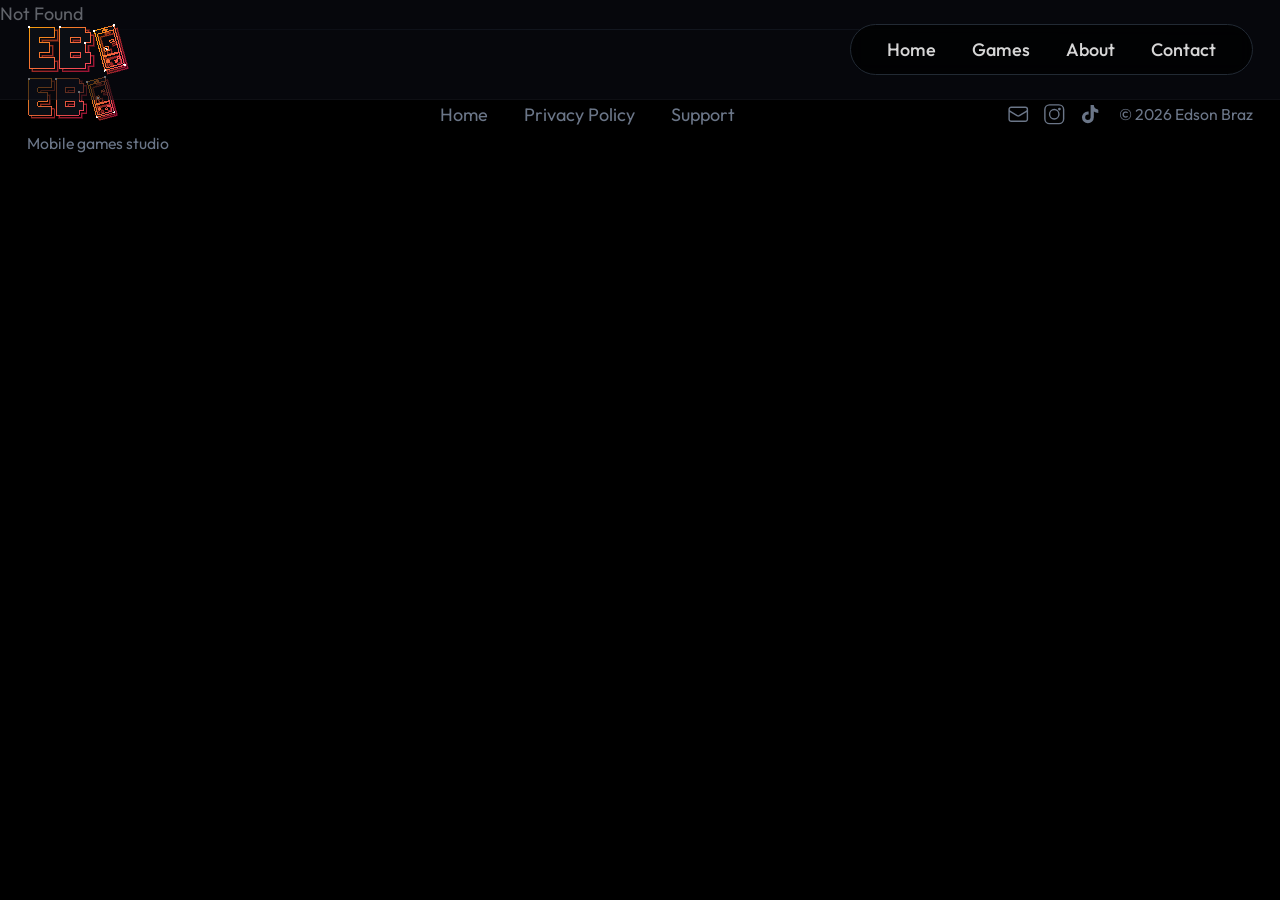
<file: index.html>
<!DOCTYPE html>
<html lang="en">
  <head>
    <!-- Flash prevention: apply saved theme before paint -->
    <script>
      (function(){
        var m=localStorage.getItem('eb-mode');
        var c=localStorage.getItem('eb-color');
        var f=localStorage.getItem('eb-font');
        var el=document.documentElement;
        if(m){el.setAttribute('data-mode',m);el.style.colorScheme=m;}
        if(!c){c='grad-amber-rose';}el.setAttribute('data-color',c);
        if(f){var fonts={'barlow':"'Barlow',system-ui,sans-serif",'dm-sans':"'DM Sans',system-ui,sans-serif",'plus-jakarta':"'Plus Jakarta Sans',system-ui,sans-serif",'space-grotesk':"'Space Grotesk',system-ui,sans-serif",'manrope':"'Manrope',system-ui,sans-serif",'sora':"'Sora',system-ui,sans-serif",'outfit':"'Outfit',system-ui,sans-serif",'inter':"'Inter',system-ui,sans-serif"};if(fonts[f])el.style.fontFamily=fonts[f];}
      })();
    </script>
    <meta charset="UTF-8" />
    <meta name="viewport" content="width=device-width, initial-scale=1.0" />
    <title>EB Games — Mobile Games Studio</title>
    <meta name="description" content="EB Games — Fun, free mobile games. Download Bottle Sort Relay, Fall Catch, Gap Runner, Merge Ring and more." />
    <meta name="theme-color" content="#000000" />
    <link rel="icon" type="image/svg+xml" href="/logo/favicon.svg" />

    <!-- Open Graph -->
    <meta property="og:title" content="EB Games — Mobile Games Studio" />
    <meta property="og:description" content="Fun, free mobile games. Download now." />
    <meta property="og:type" content="website" />

    <!-- Google Analytics -->
    <script async src="https://www.googletagmanager.com/gtag/js?id=G-KH3WERM6RH"></script>
    <script>
      window.dataLayer = window.dataLayer || [];
      function gtag() { dataLayer.push(arguments); }
      gtag('js', new Date());
      gtag('config', 'G-KH3WERM6RH');
    </script>

    <!-- Fonts -->
    <link rel="preconnect" href="https://fonts.googleapis.com" />
    <link rel="preconnect" href="https://fonts.gstatic.com" crossorigin />
    <link href="https://fonts.googleapis.com/css2?family=Barlow:wght@400;500;600;700;800;900&family=DM+Sans:wght@400;500;600;700;800;900&family=Plus+Jakarta+Sans:wght@400;500;600;700;800&family=Space+Grotesk:wght@400;500;600;700&family=Manrope:wght@400;500;600;700;800&family=Sora:wght@400;500;600;700;800&family=Outfit:wght@400;500;600;700;800;900&family=Inter:wght@400;500;600;700;800;900&family=Instrument+Serif&family=Chakra+Petch:wght@400;500;600;700&display=swap" rel="stylesheet" />
    <script type="module" crossorigin src="/assets/index-D_umftcE.js"></script>
    <link rel="stylesheet" crossorigin href="/assets/index-D44_9hwH.css">
  </head>
  <body>
    <div id="root"></div>
  </body>
</html>
</file>
<file: assets/index-D44_9hwH.css>
/*! tailwindcss v4.2.2 | MIT License | https://tailwindcss.com */
@layer properties{@supports (((-webkit-hyphens:none)) and (not (margin-trim:inline))) or ((-moz-orient:inline) and (not (color:rgb(from red r g b)))){*,:before,:after,::backdrop{--tw-rotate-x:initial;--tw-rotate-y:initial;--tw-rotate-z:initial;--tw-skew-x:initial;--tw-skew-y:initial;--tw-space-y-reverse:0;--tw-border-style:solid;--tw-leading:initial;--tw-font-weight:initial;--tw-tracking:initial;--tw-blur:initial;--tw-brightness:initial;--tw-contrast:initial;--tw-grayscale:initial;--tw-hue-rotate:initial;--tw-invert:initial;--tw-opacity:initial;--tw-saturate:initial;--tw-sepia:initial;--tw-drop-shadow:initial;--tw-drop-shadow-color:initial;--tw-drop-shadow-alpha:100%;--tw-drop-shadow-size:initial;--tw-duration:initial;--tw-ease:initial;--tw-translate-x:0;--tw-translate-y:0;--tw-translate-z:0}}}@layer theme{:root,:host{--font-sans:ui-sans-serif, system-ui, sans-serif, "Apple Color Emoji", "Segoe UI Emoji", "Segoe UI Symbol", "Noto Color Emoji";--font-mono:ui-monospace, SFMono-Regular, Menlo, Monaco, Consolas, "Liberation Mono", "Courier New", monospace;--color-white:#fff;--spacing:.25rem;--container-md:28rem;--container-lg:32rem;--container-xl:36rem;--container-2xl:42rem;--container-3xl:48rem;--container-4xl:56rem;--container-5xl:64rem;--container-6xl:72rem;--text-xs:.75rem;--text-xs--line-height:calc(1 / .75);--text-sm:.875rem;--text-sm--line-height:calc(1.25 / .875);--text-base:1rem;--text-base--line-height:calc(1.5 / 1);--text-lg:1.125rem;--text-lg--line-height:calc(1.75 / 1.125);--text-xl:1.25rem;--text-xl--line-height:calc(1.75 / 1.25);--text-2xl:1.5rem;--text-2xl--line-height:calc(2 / 1.5);--text-3xl:1.875rem;--text-3xl--line-height:calc(2.25 / 1.875);--text-4xl:2.25rem;--text-4xl--line-height:calc(2.5 / 2.25);--text-5xl:3rem;--text-5xl--line-height:1;--text-6xl:3.75rem;--text-6xl--line-height:1;--text-7xl:4.5rem;--text-7xl--line-height:1;--font-weight-medium:500;--font-weight-semibold:600;--font-weight-bold:700;--font-weight-extrabold:800;--font-weight-black:900;--tracking-tight:-.025em;--tracking-wide:.025em;--tracking-wider:.05em;--tracking-widest:.1em;--leading-tight:1.25;--leading-relaxed:1.625;--radius-lg:.5rem;--radius-xl:.75rem;--radius-2xl:1rem;--ease-in-out:cubic-bezier(.4, 0, .2, 1);--default-transition-duration:.15s;--default-transition-timing-function:cubic-bezier(.4, 0, .2, 1);--default-font-family:var(--font-sans);--default-mono-font-family:var(--font-mono)}}@layer base{*,:after,:before,::backdrop{box-sizing:border-box;border:0 solid;margin:0;padding:0}::file-selector-button{box-sizing:border-box;border:0 solid;margin:0;padding:0}html,:host{-webkit-text-size-adjust:100%;tab-size:4;line-height:1.5;font-family:var(--default-font-family,ui-sans-serif, system-ui, sans-serif, "Apple Color Emoji", "Segoe UI Emoji", "Segoe UI Symbol", "Noto Color Emoji");font-feature-settings:var(--default-font-feature-settings,normal);font-variation-settings:var(--default-font-variation-settings,normal);-webkit-tap-highlight-color:transparent}hr{height:0;color:inherit;border-top-width:1px}abbr:where([title]){-webkit-text-decoration:underline dotted;text-decoration:underline dotted}h1,h2,h3,h4,h5,h6{font-size:inherit;font-weight:inherit}a{color:inherit;-webkit-text-decoration:inherit;-webkit-text-decoration:inherit;-webkit-text-decoration:inherit;-webkit-text-decoration:inherit;text-decoration:inherit}b,strong{font-weight:bolder}code,kbd,samp,pre{font-family:var(--default-mono-font-family,ui-monospace, SFMono-Regular, Menlo, Monaco, Consolas, "Liberation Mono", "Courier New", monospace);font-feature-settings:var(--default-mono-font-feature-settings,normal);font-variation-settings:var(--default-mono-font-variation-settings,normal);font-size:1em}small{font-size:80%}sub,sup{vertical-align:baseline;font-size:75%;line-height:0;position:relative}sub{bottom:-.25em}sup{top:-.5em}table{text-indent:0;border-color:inherit;border-collapse:collapse}:-moz-focusring{outline:auto}progress{vertical-align:baseline}summary{display:list-item}ol,ul,menu{list-style:none}img,svg,video,canvas,audio,iframe,embed,object{vertical-align:middle;display:block}img,video{max-width:100%;height:auto}button,input,select,optgroup,textarea{font:inherit;font-feature-settings:inherit;font-variation-settings:inherit;letter-spacing:inherit;color:inherit;opacity:1;background-color:#0000;border-radius:0}::file-selector-button{font:inherit;font-feature-settings:inherit;font-variation-settings:inherit;letter-spacing:inherit;color:inherit;opacity:1;background-color:#0000;border-radius:0}:where(select:is([multiple],[size])) optgroup{font-weight:bolder}:where(select:is([multiple],[size])) optgroup option{padding-inline-start:20px}::file-selector-button{margin-inline-end:4px}::placeholder{opacity:1}@supports (not ((-webkit-appearance:-apple-pay-button))) or (contain-intrinsic-size:1px){::placeholder{color:currentColor}@supports (color:color-mix(in lab, red, red)){::placeholder{color:color-mix(in oklab, currentcolor 50%, transparent)}}}textarea{resize:vertical}::-webkit-search-decoration{-webkit-appearance:none}::-webkit-date-and-time-value{min-height:1lh;text-align:inherit}::-webkit-datetime-edit{display:inline-flex}::-webkit-datetime-edit-fields-wrapper{padding:0}::-webkit-datetime-edit{padding-block:0}::-webkit-datetime-edit-year-field{padding-block:0}::-webkit-datetime-edit-month-field{padding-block:0}::-webkit-datetime-edit-day-field{padding-block:0}::-webkit-datetime-edit-hour-field{padding-block:0}::-webkit-datetime-edit-minute-field{padding-block:0}::-webkit-datetime-edit-second-field{padding-block:0}::-webkit-datetime-edit-millisecond-field{padding-block:0}::-webkit-datetime-edit-meridiem-field{padding-block:0}::-webkit-calendar-picker-indicator{line-height:1}:-moz-ui-invalid{box-shadow:none}button,input:where([type=button],[type=reset],[type=submit]){appearance:button}::file-selector-button{appearance:button}::-webkit-inner-spin-button{height:auto}::-webkit-outer-spin-button{height:auto}[hidden]:where(:not([hidden=until-found])){display:none!important}}@layer components;@layer utilities{.pointer-events-none{pointer-events:none}.visible{visibility:visible}.absolute{position:absolute}.fixed{position:fixed}.relative{position:relative}.inset-0{inset:calc(var(--spacing) * 0)}.top-0{top:calc(var(--spacing) * 0)}.top-full{top:100%}.right-0{right:calc(var(--spacing) * 0)}.right-6{right:calc(var(--spacing) * 6)}.bottom-6{bottom:calc(var(--spacing) * 6)}.left-0{left:calc(var(--spacing) * 0)}.isolate{isolation:isolate}.-z-10{z-index:calc(10 * -1)}.z-10{z-index:10}.z-50{z-index:50}.m-0{margin:calc(var(--spacing) * 0)}.mx-auto{margin-inline:auto}.mt-1{margin-top:calc(var(--spacing) * 1)}.mt-2{margin-top:calc(var(--spacing) * 2)}.mt-3{margin-top:calc(var(--spacing) * 3)}.mt-4{margin-top:calc(var(--spacing) * 4)}.mt-5{margin-top:calc(var(--spacing) * 5)}.mt-7{margin-top:calc(var(--spacing) * 7)}.mt-8{margin-top:calc(var(--spacing) * 8)}.mb-1{margin-bottom:calc(var(--spacing) * 1)}.mb-2{margin-bottom:calc(var(--spacing) * 2)}.mb-3{margin-bottom:calc(var(--spacing) * 3)}.mb-4{margin-bottom:calc(var(--spacing) * 4)}.mb-5{margin-bottom:calc(var(--spacing) * 5)}.mb-6{margin-bottom:calc(var(--spacing) * 6)}.mb-8{margin-bottom:calc(var(--spacing) * 8)}.mb-10{margin-bottom:calc(var(--spacing) * 10)}.mb-12{margin-bottom:calc(var(--spacing) * 12)}.mb-16{margin-bottom:calc(var(--spacing) * 16)}.ml-4{margin-left:calc(var(--spacing) * 4)}.ml-auto{margin-left:auto}.block{display:block}.flex{display:flex}.grid{display:grid}.hidden{display:none}.inline-block{display:inline-block}.inline-flex{display:inline-flex}.h-2{height:calc(var(--spacing) * 2)}.h-3\.5{height:calc(var(--spacing) * 3.5)}.h-4{height:calc(var(--spacing) * 4)}.h-5{height:calc(var(--spacing) * 5)}.h-6{height:calc(var(--spacing) * 6)}.h-7{height:calc(var(--spacing) * 7)}.h-8{height:calc(var(--spacing) * 8)}.h-9{height:calc(var(--spacing) * 9)}.h-10{height:calc(var(--spacing) * 10)}.h-12{height:calc(var(--spacing) * 12)}.h-16{height:calc(var(--spacing) * 16)}.h-20{height:calc(var(--spacing) * 20)}.h-28{height:calc(var(--spacing) * 28)}.h-auto{height:auto}.h-full{height:100%}.h-px{height:1px}.h-screen{height:100vh}.min-h-screen{min-height:100vh}.w-2{width:calc(var(--spacing) * 2)}.w-3\.5{width:calc(var(--spacing) * 3.5)}.w-4{width:calc(var(--spacing) * 4)}.w-5{width:calc(var(--spacing) * 5)}.w-6{width:calc(var(--spacing) * 6)}.w-7{width:calc(var(--spacing) * 7)}.w-8{width:calc(var(--spacing) * 8)}.w-9{width:calc(var(--spacing) * 9)}.w-10{width:calc(var(--spacing) * 10)}.w-16{width:calc(var(--spacing) * 16)}.w-20{width:calc(var(--spacing) * 20)}.w-28{width:calc(var(--spacing) * 28)}.w-52{width:calc(var(--spacing) * 52)}.w-56{width:calc(var(--spacing) * 56)}.w-full{width:100%}.max-w-2xl{max-width:var(--container-2xl)}.max-w-3xl{max-width:var(--container-3xl)}.max-w-4xl{max-width:var(--container-4xl)}.max-w-5xl{max-width:var(--container-5xl)}.max-w-6xl{max-width:var(--container-6xl)}.max-w-\[300px\]{max-width:300px}.max-w-lg{max-width:var(--container-lg)}.max-w-md{max-width:var(--container-md)}.max-w-xl{max-width:var(--container-xl)}.min-w-0{min-width:calc(var(--spacing) * 0)}.flex-1{flex:1}.flex-shrink-0{flex-shrink:0}.shrink{flex-shrink:1}.transform{transform:var(--tw-rotate-x,) var(--tw-rotate-y,) var(--tw-rotate-z,) var(--tw-skew-x,) var(--tw-skew-y,)}.list-inside{list-style-position:inside}.list-decimal{list-style-type:decimal}.list-disc{list-style-type:disc}.list-none{list-style-type:none}.grid-cols-1{grid-template-columns:repeat(1,minmax(0,1fr))}.grid-cols-\[repeat\(auto-fit\,minmax\(180px\,1fr\)\)\]{grid-template-columns:repeat(auto-fit,minmax(180px,1fr))}.flex-col{flex-direction:column}.flex-wrap{flex-wrap:wrap}.items-center{align-items:center}.items-start{align-items:flex-start}.justify-between{justify-content:space-between}.justify-center{justify-content:center}.gap-2{gap:calc(var(--spacing) * 2)}.gap-2\.5{gap:calc(var(--spacing) * 2.5)}.gap-3{gap:calc(var(--spacing) * 3)}.gap-3\.5{gap:calc(var(--spacing) * 3.5)}.gap-4{gap:calc(var(--spacing) * 4)}.gap-5{gap:calc(var(--spacing) * 5)}.gap-6{gap:calc(var(--spacing) * 6)}.gap-8{gap:calc(var(--spacing) * 8)}.gap-28{gap:calc(var(--spacing) * 28)}:where(.space-y-1>:not(:last-child)){--tw-space-y-reverse:0;margin-block-start:calc(calc(var(--spacing) * 1) * var(--tw-space-y-reverse));margin-block-end:calc(calc(var(--spacing) * 1) * calc(1 - var(--tw-space-y-reverse)))}:where(.space-y-2>:not(:last-child)){--tw-space-y-reverse:0;margin-block-start:calc(calc(var(--spacing) * 2) * var(--tw-space-y-reverse));margin-block-end:calc(calc(var(--spacing) * 2) * calc(1 - var(--tw-space-y-reverse)))}:where(.space-y-3>:not(:last-child)){--tw-space-y-reverse:0;margin-block-start:calc(calc(var(--spacing) * 3) * var(--tw-space-y-reverse));margin-block-end:calc(calc(var(--spacing) * 3) * calc(1 - var(--tw-space-y-reverse)))}:where(.space-y-4>:not(:last-child)){--tw-space-y-reverse:0;margin-block-start:calc(calc(var(--spacing) * 4) * var(--tw-space-y-reverse));margin-block-end:calc(calc(var(--spacing) * 4) * calc(1 - var(--tw-space-y-reverse)))}:where(.space-y-5>:not(:last-child)){--tw-space-y-reverse:0;margin-block-start:calc(calc(var(--spacing) * 5) * var(--tw-space-y-reverse));margin-block-end:calc(calc(var(--spacing) * 5) * calc(1 - var(--tw-space-y-reverse)))}:where(.space-y-10>:not(:last-child)){--tw-space-y-reverse:0;margin-block-start:calc(calc(var(--spacing) * 10) * var(--tw-space-y-reverse));margin-block-end:calc(calc(var(--spacing) * 10) * calc(1 - var(--tw-space-y-reverse)))}.overflow-hidden{overflow:hidden}.overflow-x-hidden{overflow-x:hidden}.rounded-2xl{border-radius:var(--radius-2xl)}.rounded-\[1\.3rem\]{border-radius:1.3rem}.rounded-\[26px\]{border-radius:26px}.rounded-\[28px\]{border-radius:28px}.rounded-full{border-radius:3.40282e38px}.rounded-lg{border-radius:var(--radius-lg)}.rounded-xl{border-radius:var(--radius-xl)}.border{border-style:var(--tw-border-style);border-width:1px}.border-b{border-bottom-style:var(--tw-border-style);border-bottom-width:1px}.border-white\/5{border-color:#ffffff0d}@supports (color:color-mix(in lab, red, red)){.border-white\/5{border-color:color-mix(in oklab, var(--color-white) 5%, transparent)}}.border-white\/\[0\.03\]{border-color:#ffffff08}@supports (color:color-mix(in lab, red, red)){.border-white\/\[0\.03\]{border-color:color-mix(in oklab, var(--color-white) 3%, transparent)}}.border-white\/\[0\.06\]{border-color:#ffffff0f}@supports (color:color-mix(in lab, red, red)){.border-white\/\[0\.06\]{border-color:color-mix(in oklab, var(--color-white) 6%, transparent)}}.bg-\[\#0c0d12\]{background-color:#0c0d12}.bg-white\/\[0\.03\]{background-color:#ffffff08}@supports (color:color-mix(in lab, red, red)){.bg-white\/\[0\.03\]{background-color:color-mix(in oklab, var(--color-white) 3%, transparent)}}.object-cover{object-fit:cover}.p-0{padding:calc(var(--spacing) * 0)}.p-2{padding:calc(var(--spacing) * 2)}.p-3{padding:calc(var(--spacing) * 3)}.p-7{padding:calc(var(--spacing) * 7)}.p-8{padding:calc(var(--spacing) * 8)}.p-\[2px\]{padding:2px}.px-1{padding-inline:calc(var(--spacing) * 1)}.px-2{padding-inline:calc(var(--spacing) * 2)}.px-3{padding-inline:calc(var(--spacing) * 3)}.px-4{padding-inline:calc(var(--spacing) * 4)}.px-6{padding-inline:calc(var(--spacing) * 6)}.px-8{padding-inline:calc(var(--spacing) * 8)}.px-10{padding-inline:calc(var(--spacing) * 10)}.px-12{padding-inline:calc(var(--spacing) * 12)}.py-1{padding-block:calc(var(--spacing) * 1)}.py-2{padding-block:calc(var(--spacing) * 2)}.py-2\.5{padding-block:calc(var(--spacing) * 2.5)}.py-3{padding-block:calc(var(--spacing) * 3)}.py-3\.5{padding-block:calc(var(--spacing) * 3.5)}.py-4{padding-block:calc(var(--spacing) * 4)}.py-5{padding-block:calc(var(--spacing) * 5)}.py-10{padding-block:calc(var(--spacing) * 10)}.py-12{padding-block:calc(var(--spacing) * 12)}.py-20{padding-block:calc(var(--spacing) * 20)}.pt-4{padding-top:calc(var(--spacing) * 4)}.pt-8{padding-top:calc(var(--spacing) * 8)}.pt-12{padding-top:calc(var(--spacing) * 12)}.pt-14{padding-top:calc(var(--spacing) * 14)}.pt-24{padding-top:calc(var(--spacing) * 24)}.pt-28{padding-top:calc(var(--spacing) * 28)}.pt-32{padding-top:calc(var(--spacing) * 32)}.pb-0{padding-bottom:calc(var(--spacing) * 0)}.pb-6{padding-bottom:calc(var(--spacing) * 6)}.pb-12{padding-bottom:calc(var(--spacing) * 12)}.pb-20{padding-bottom:calc(var(--spacing) * 20)}.pl-4{padding-left:calc(var(--spacing) * 4)}.pl-5{padding-left:calc(var(--spacing) * 5)}.text-center{text-align:center}.text-left{text-align:left}.text-2xl{font-size:var(--text-2xl);line-height:var(--tw-leading,var(--text-2xl--line-height))}.text-3xl{font-size:var(--text-3xl);line-height:var(--tw-leading,var(--text-3xl--line-height))}.text-4xl{font-size:var(--text-4xl);line-height:var(--tw-leading,var(--text-4xl--line-height))}.text-5xl{font-size:var(--text-5xl);line-height:var(--tw-leading,var(--text-5xl--line-height))}.text-base{font-size:var(--text-base);line-height:var(--tw-leading,var(--text-base--line-height))}.text-lg{font-size:var(--text-lg);line-height:var(--tw-leading,var(--text-lg--line-height))}.text-sm{font-size:var(--text-sm);line-height:var(--tw-leading,var(--text-sm--line-height))}.text-xl{font-size:var(--text-xl);line-height:var(--tw-leading,var(--text-xl--line-height))}.text-xs{font-size:var(--text-xs);line-height:var(--tw-leading,var(--text-xs--line-height))}.text-\[0\.7rem\]{font-size:.7rem}.text-\[10px\]{font-size:10px}.text-\[clamp\(15px\,3\.4vw\,18px\)\]{font-size:clamp(15px,3.4vw,18px)}.text-\[clamp\(16px\,3\.6vw\,22px\)\]{font-size:clamp(16px,3.6vw,22px)}.text-\[clamp\(28px\,6vw\,44px\)\]{font-size:clamp(28px,6vw,44px)}.text-\[clamp\(48px\,11vw\,96px\)\]{font-size:clamp(48px,11vw,96px)}.leading-\[0\.95\]{--tw-leading:.95;line-height:.95}.leading-\[1\.05\]{--tw-leading:1.05;line-height:1.05}.leading-none{--tw-leading:1;line-height:1}.leading-relaxed{--tw-leading:var(--leading-relaxed);line-height:var(--leading-relaxed)}.leading-tight{--tw-leading:var(--leading-tight);line-height:var(--leading-tight)}.font-black{--tw-font-weight:var(--font-weight-black);font-weight:var(--font-weight-black)}.font-bold{--tw-font-weight:var(--font-weight-bold);font-weight:var(--font-weight-bold)}.font-extrabold{--tw-font-weight:var(--font-weight-extrabold);font-weight:var(--font-weight-extrabold)}.font-medium{--tw-font-weight:var(--font-weight-medium);font-weight:var(--font-weight-medium)}.font-semibold{--tw-font-weight:var(--font-weight-semibold);font-weight:var(--font-weight-semibold)}.tracking-tight{--tw-tracking:var(--tracking-tight);letter-spacing:var(--tracking-tight)}.tracking-wide{--tw-tracking:var(--tracking-wide);letter-spacing:var(--tracking-wide)}.tracking-wider{--tw-tracking:var(--tracking-wider);letter-spacing:var(--tracking-wider)}.tracking-widest{--tw-tracking:var(--tracking-widest);letter-spacing:var(--tracking-widest)}.text-\[\#00e5ff\]{color:#00e5ff}.text-\[\#8b95b3\]{color:#8b95b3}.text-\[\#b9c2dd\]{color:#b9c2dd}.text-\[\#cdd6ee\]{color:#cdd6ee}.text-\[\#d6deef\]{color:#d6deef}.text-white{color:var(--color-white)}.uppercase{text-transform:uppercase}.opacity-50{opacity:.5}.opacity-75{opacity:.75}.filter{filter:var(--tw-blur,) var(--tw-brightness,) var(--tw-contrast,) var(--tw-grayscale,) var(--tw-hue-rotate,) var(--tw-invert,) var(--tw-saturate,) var(--tw-sepia,) var(--tw-drop-shadow,)}.transition{transition-property:color,background-color,border-color,outline-color,text-decoration-color,fill,stroke,--tw-gradient-from,--tw-gradient-via,--tw-gradient-to,opacity,box-shadow,transform,translate,scale,rotate,filter,-webkit-backdrop-filter,backdrop-filter,display,content-visibility,overlay,pointer-events;transition-timing-function:var(--tw-ease,var(--default-transition-timing-function));transition-duration:var(--tw-duration,var(--default-transition-duration))}.transition-all{transition-property:all;transition-timing-function:var(--tw-ease,var(--default-transition-timing-function));transition-duration:var(--tw-duration,var(--default-transition-duration))}.transition-colors{transition-property:color,background-color,border-color,outline-color,text-decoration-color,fill,stroke,--tw-gradient-from,--tw-gradient-via,--tw-gradient-to;transition-timing-function:var(--tw-ease,var(--default-transition-timing-function));transition-duration:var(--tw-duration,var(--default-transition-duration))}.transition-opacity{transition-property:opacity;transition-timing-function:var(--tw-ease,var(--default-transition-timing-function));transition-duration:var(--tw-duration,var(--default-transition-duration))}.transition-transform{transition-property:transform,translate,scale,rotate;transition-timing-function:var(--tw-ease,var(--default-transition-timing-function));transition-duration:var(--tw-duration,var(--default-transition-duration))}.duration-150{--tw-duration:.15s;transition-duration:.15s}.duration-200{--tw-duration:.2s;transition-duration:.2s}.duration-300{--tw-duration:.3s;transition-duration:.3s}.ease-in-out{--tw-ease:var(--ease-in-out);transition-timing-function:var(--ease-in-out)}@media (hover:hover){.hover\:-translate-y-0\.5:hover{--tw-translate-y:calc(var(--spacing) * -.5);translate:var(--tw-translate-x) var(--tw-translate-y)}.hover\:underline:hover{text-decoration-line:underline}.hover\:opacity-70:hover{opacity:.7}.hover\:opacity-80:hover{opacity:.8}}@media (width>=40rem){.sm\:pt-36{padding-top:calc(var(--spacing) * 36)}}@media (width>=48rem){.md\:grid-cols-3{grid-template-columns:repeat(3,minmax(0,1fr))}.md\:flex-row{flex-direction:row}.md\:items-center{align-items:center}.md\:items-start{align-items:flex-start}.md\:justify-between{justify-content:space-between}.md\:p-9{padding:calc(var(--spacing) * 9)}.md\:p-12{padding:calc(var(--spacing) * 12)}.md\:px-12{padding-inline:calc(var(--spacing) * 12)}.md\:text-2xl{font-size:var(--text-2xl);line-height:var(--tw-leading,var(--text-2xl--line-height))}.md\:text-5xl{font-size:var(--text-5xl);line-height:var(--tw-leading,var(--text-5xl--line-height))}.md\:text-6xl{font-size:var(--text-6xl);line-height:var(--tw-leading,var(--text-6xl--line-height))}}@media (width>=64rem){.lg\:flex{display:flex}.lg\:hidden{display:none}.lg\:text-6xl{font-size:var(--text-6xl);line-height:var(--tw-leading,var(--text-6xl--line-height))}.lg\:text-7xl{font-size:var(--text-7xl);line-height:var(--tw-leading,var(--text-7xl--line-height))}}}:root{--bg:#000;--fg:#e2e6ea;--card:#0d1017;--card-fg:#d6d6d6;--muted:#1a1d25;--muted-fg:#6b7688;--accent:#131825;--primary:#f59e0b;--primary-fg:#111827;--border:#222a34;--input:#1c2c42;--ring:#fbbf24;--destructive:#e03e3e;--radius:1.3rem;--logo-text:#fff;--logo-shadow:#92400e;--nav-pill-bg:#000000b3;--btn-gradient:none}[data-mode=light]{--bg:#f1f3f7;--fg:#111827;--card:#fff;--card-fg:#374151;--muted:#e6e9ef;--muted-fg:#6b7280;--accent:#e8ecf4;--border:#e2e5eb;--input:#d1d8e4;--destructive:#dc2626;--logo-text:#111827;--logo-shadow:#d4d4d4;--nav-pill-bg:#fffc}[data-color=ocean-blue]{--primary:#4b7cf5;--ring:#4d90f7;--logo-shadow:#1e3a8a}[data-color=ocean-blue][data-mode=light]{--primary:#3b68d9;--ring:#3b68d9;--accent:#e8ecf4;--logo-shadow:#93b4ff}[data-color=violet]{--primary:#8a08fd;--ring:#a040ff;--accent:#2a1845;--logo-shadow:#4c1d95}[data-color=violet][data-mode=light]{--primary:#7c3aed;--accent:#ede9fe;--logo-shadow:#c4b5fd}[data-color=teal]{--primary:#14b8a6;--ring:#2dd4bf;--accent:#0f2f2b;--logo-shadow:#065f46}[data-color=teal][data-mode=light]{--primary:#0d9488;--accent:#ccfbf1;--logo-shadow:#5eead4}[data-color=emerald]{--primary:#10b981;--ring:#34d399;--accent:#0f2f1f;--logo-shadow:#064e3b}[data-color=emerald][data-mode=light]{--primary:#059669;--accent:#d1fae5;--logo-shadow:#6ee7b7}[data-color=indigo]{--primary:#6366f1;--ring:#818cf8;--accent:#1e1f45;--logo-shadow:#312e81}[data-color=indigo][data-mode=light]{--primary:#4f46e5;--accent:#e0e7ff;--logo-shadow:#a5b4fc}[data-color=rose]{--primary:#f43f5e;--ring:#fb7185;--accent:#3d1520;--logo-shadow:#9f1239}[data-color=rose][data-mode=light]{--primary:#e11d48;--accent:#ffe4e6;--logo-shadow:#fda4af}[data-color=amber]{--primary:#f59e0b;--ring:#fbbf24;--accent:#3d2e0f;--primary-fg:#111827;--logo-shadow:#92400e}[data-color=amber][data-mode=light]{--primary:#d97706;--accent:#fef3c7;--primary-fg:#111827;--logo-shadow:#fcd34d}[data-color=grad-blue-violet]{--primary:#6366f1;--ring:#818cf8;--accent:#1e1f45;--btn-gradient:linear-gradient(135deg,#4b7cf5,#8a08fd);--logo-shadow:#312e81}[data-color=grad-teal-blue]{--primary:#14b8a6;--ring:#2dd4bf;--accent:#0f2f2b;--btn-gradient:linear-gradient(135deg,#14b8a6,#4b7cf5);--logo-shadow:#065f46}[data-color=grad-violet-rose]{--primary:#8a08fd;--ring:#a040ff;--accent:#2a1845;--btn-gradient:linear-gradient(135deg,#8a08fd,#f43f5e);--logo-shadow:#4c1d95}[data-color=grad-amber-rose]{--primary:#f59e0b;--ring:#fbbf24;--accent:#3d1f0f;--btn-gradient:linear-gradient(135deg,#f59e0b,#f43f5e);--logo-shadow:#92400e;--primary-fg:#111827}html{color:var(--fg);background:var(--bg);scroll-behavior:smooth;font-family:Outfit,system-ui,-apple-system,sans-serif;font-size:18px;line-height:1.6}body{-webkit-font-smoothing:antialiased;-moz-osx-font-smoothing:grayscale;min-height:100vh;margin:0}.font-display{font-family:Instrument Serif,Georgia,serif}.nav-glass{-webkit-backdrop-filter:blur(12px);background-color:oklch(0% 0 0/.85)}[data-mode=light] .nav-glass{background-color:#f1f3f7d9}.nav-base{-webkit-backdrop-filter:blur(8px);background-color:#0a0c1499}[data-mode=light] .nav-base{-webkit-backdrop-filter:blur(8px);background-color:#ffffff80}.nav-glass-drawer{background-color:var(--card)}.btn-primary{background:var(--btn-gradient,var(--primary));background-color:var(--primary);color:var(--primary-fg);cursor:pointer;white-space:nowrap;isolation:isolate;border:none;justify-content:center;align-items:center;font-family:Barlow,sans-serif;font-weight:600;text-decoration:none;transition:filter .15s cubic-bezier(.4,0,.2,1),transform .15s cubic-bezier(.4,0,.2,1);display:inline-flex;position:relative;overflow:hidden}.btn-primary:hover{filter:brightness(1.1);transform:translateY(-1px)}[data-mode=light] .btn-primary:hover{filter:brightness(.92)}.btn-primary:after{content:"";z-index:0;background:linear-gradient(90deg,#0000,#ffffff26,#0000);width:50%;height:100%;animation:4s infinite shineBtn;position:absolute;top:0;left:-150%;transform:skew(-20deg)}@keyframes shineBtn{0%{left:-100%}20%{left:200%}to{left:200%}}.btn-secondary{border:1px solid var(--border);color:var(--card-fg);cursor:pointer;background-color:#0000;font-family:Barlow,sans-serif;font-weight:600;text-decoration:none;transition:background-color .15s cubic-bezier(.4,0,.2,1),border-color .15s cubic-bezier(.4,0,.2,1),color .15s cubic-bezier(.4,0,.2,1);display:inline-block}.btn-secondary:hover{background-color:var(--primary);border-color:var(--primary);color:var(--primary-fg)}.premium-card{background:var(--card);border-radius:var(--radius);border:1px solid var(--border);transform-style:preserve-3d;perspective:1000px;transition:transform .2s,box-shadow .3s;position:relative;overflow:hidden}.premium-card:hover{box-shadow:0 20px 40px #0000004d, 0 0 60px var(--primary)}@supports (color:color-mix(in lab, red, red)){.premium-card:hover{box-shadow:0 20px 40px #0000004d, 0 0 60px color-mix(in srgb, var(--primary) 8%, transparent)}}.premium-card .card-glow{opacity:0;pointer-events:none;z-index:1;transition:opacity .4s;position:absolute;inset:0}.premium-card:hover .card-glow{opacity:1}.premium-card .border-trace{border-radius:var(--radius);pointer-events:none;z-index:3;opacity:0;background:radial-gradient(400px circle at var(--border-x,50%) var(--border-y,50%), var(--primary), transparent 40%);-webkit-mask-composite:xor;-webkit-mask-composite:xor;-webkit-mask-source-type:auto,auto;-webkit-mask-composite:xor;-webkit-mask-source-type:auto,auto;padding:1.5px;transition:opacity .3s;position:absolute;inset:-1px;-webkit-mask-image:linear-gradient(#fff 0 0),linear-gradient(#fff 0 0);-webkit-mask-position:0 0,0 0;-webkit-mask-size:auto,auto;-webkit-mask-repeat:repeat,repeat;-webkit-mask-clip:content-box,border-box;-webkit-mask-origin:content-box,border-box;-webkit-mask-composite:xor;mask-composite:exclude;-webkit-mask-source-type:auto,auto;mask-mode:match-source,match-source}.premium-card:hover .border-trace{opacity:1}.spotlight-card{background:var(--card);border-radius:var(--radius);border:1px solid var(--border);transition:border-color .3s;position:relative;overflow:hidden}.spotlight-card:before,.spotlight-card:after{content:"";opacity:0;pointer-events:none;transition:opacity .5s;position:absolute;inset:0}.spotlight-card:before{border-radius:var(--radius);background:radial-gradient(600px circle at var(--mouse-x,0) var(--mouse-y,0), #ffffff40, transparent 40%);-webkit-mask-composite:xor;z-index:2;-webkit-mask-composite:xor;-webkit-mask-source-type:auto,auto;-webkit-mask-composite:xor;-webkit-mask-source-type:auto,auto;padding:1px;-webkit-mask-image:linear-gradient(#fff 0 0),linear-gradient(#fff 0 0);-webkit-mask-position:0 0,0 0;-webkit-mask-size:auto,auto;-webkit-mask-repeat:repeat,repeat;-webkit-mask-clip:content-box,border-box;-webkit-mask-origin:content-box,border-box;-webkit-mask-composite:xor;mask-composite:exclude;-webkit-mask-source-type:auto,auto;mask-mode:match-source,match-source}.spotlight-card:after{background:radial-gradient(600px circle at var(--mouse-x,0) var(--mouse-y,0), #ffffff0a, transparent 40%);z-index:1}.spotlight-card:hover:before,.spotlight-card:hover:after{opacity:1}.section-card-bg{background-color:var(--card)}.section-card-bg .spotlight-card,.section-card-bg .premium-card{background:var(--bg)}.reveal-cinematic{opacity:0;filter:blur(10px);transition:all .8s cubic-bezier(.16,1,.3,1);transform:translateY(32px)scale(.97)}.reveal-cinematic.visible{opacity:1;filter:blur();transform:translateY(0)scale(1)}.iphone-mockup{border:10px solid var(--border);background:#000;border-radius:40px;width:280px;height:580px;position:relative;overflow:hidden;box-shadow:0 0 0 2px #ffffff0d,0 20px 60px #00000080}.iphone-mockup:before{content:"";background:var(--border);z-index:10;border-radius:0 0 16px 16px;width:100px;height:25px;position:absolute;top:0;left:50%;transform:translate(-50%)}.elevation-hero{box-shadow:0 4px 12px #0006}[data-mode=light] .elevation-hero{box-shadow:0 4px 16px #00000014}@keyframes float{0%,to{transform:translateY(0)}50%{transform:translateY(-8px)}}.animate-float{animation:8s ease-in-out infinite float}@keyframes breathe{0%,to{opacity:.04;transform:scale(1)}50%{opacity:.06;transform:scale(1.1)}}.card-transition{transition:background-color .15s,border-color .15s,color .15s}.hero-grid{pointer-events:none;background-image:linear-gradient(90deg,oklch(45% .03 245/.2) 1px,#0000 1px),linear-gradient(oklch(45% .03 245/.2) 1px,#0000 1px);background-size:40px 40px;position:absolute;inset:0;-webkit-mask-image:radial-gradient(#000 40%,#0000 85%);mask-image:radial-gradient(#000 40%,#0000 85%)}[data-mode=light] .hero-grid{background-image:linear-gradient(90deg,oklch(55% .03 245/.25) 1px,#0000 1px),linear-gradient(oklch(55% .03 245/.25) 1px,#0000 1px)}.hero-spotlight{pointer-events:none;opacity:0;z-index:1;transition:opacity .3s;position:absolute;inset:0}.hero-spotlight.active{opacity:1}.game-badge{text-transform:uppercase;letter-spacing:.06em;-webkit-backdrop-filter:blur(8px);backdrop-filter:blur(8px);border:1px solid;border-radius:9999px;align-items:center;gap:6px;padding:5px 12px;font-size:11px;font-weight:700;transition:transform .2s,box-shadow .2s;display:inline-flex}.game-badge:hover{box-shadow:0 4px 12px var(--primary);transform:translateY(-1px)}@supports (color:color-mix(in lab, red, red)){.game-badge:hover{box-shadow:0 4px 12px color-mix(in srgb, var(--primary) 20%, transparent)}}.game-badge .badge-dot{border-radius:50%;flex-shrink:0;width:6px;height:6px}.gradient-text{background:linear-gradient(135deg, var(--primary), var(--primary))}@supports (color:color-mix(in lab, red, red)){.gradient-text{background:linear-gradient(135deg, var(--primary), color-mix(in srgb, var(--primary) 60%, #fff))}}.gradient-text{-webkit-text-fill-color:transparent;-webkit-background-clip:text;background-clip:text}@media (prefers-reduced-motion:reduce){.reveal-cinematic{opacity:1;filter:none;transition:none;transform:none}.animate-float,.btn-primary:after{animation:none}}@property --tw-rotate-x{syntax:"*";inherits:false}@property --tw-rotate-y{syntax:"*";inherits:false}@property --tw-rotate-z{syntax:"*";inherits:false}@property --tw-skew-x{syntax:"*";inherits:false}@property --tw-skew-y{syntax:"*";inherits:false}@property --tw-space-y-reverse{syntax:"*";inherits:false;initial-value:0}@property --tw-border-style{syntax:"*";inherits:false;initial-value:solid}@property --tw-leading{syntax:"*";inherits:false}@property --tw-font-weight{syntax:"*";inherits:false}@property --tw-tracking{syntax:"*";inherits:false}@property --tw-blur{syntax:"*";inherits:false}@property --tw-brightness{syntax:"*";inherits:false}@property --tw-contrast{syntax:"*";inherits:false}@property --tw-grayscale{syntax:"*";inherits:false}@property --tw-hue-rotate{syntax:"*";inherits:false}@property --tw-invert{syntax:"*";inherits:false}@property --tw-opacity{syntax:"*";inherits:false}@property --tw-saturate{syntax:"*";inherits:false}@property --tw-sepia{syntax:"*";inherits:false}@property --tw-drop-shadow{syntax:"*";inherits:false}@property --tw-drop-shadow-color{syntax:"*";inherits:false}@property --tw-drop-shadow-alpha{syntax:"<percentage>";inherits:false;initial-value:100%}@property --tw-drop-shadow-size{syntax:"*";inherits:false}@property --tw-duration{syntax:"*";inherits:false}@property --tw-ease{syntax:"*";inherits:false}@property --tw-translate-x{syntax:"*";inherits:false;initial-value:0}@property --tw-translate-y{syntax:"*";inherits:false;initial-value:0}@property --tw-translate-z{syntax:"*";inherits:false;initial-value:0}
</file>
